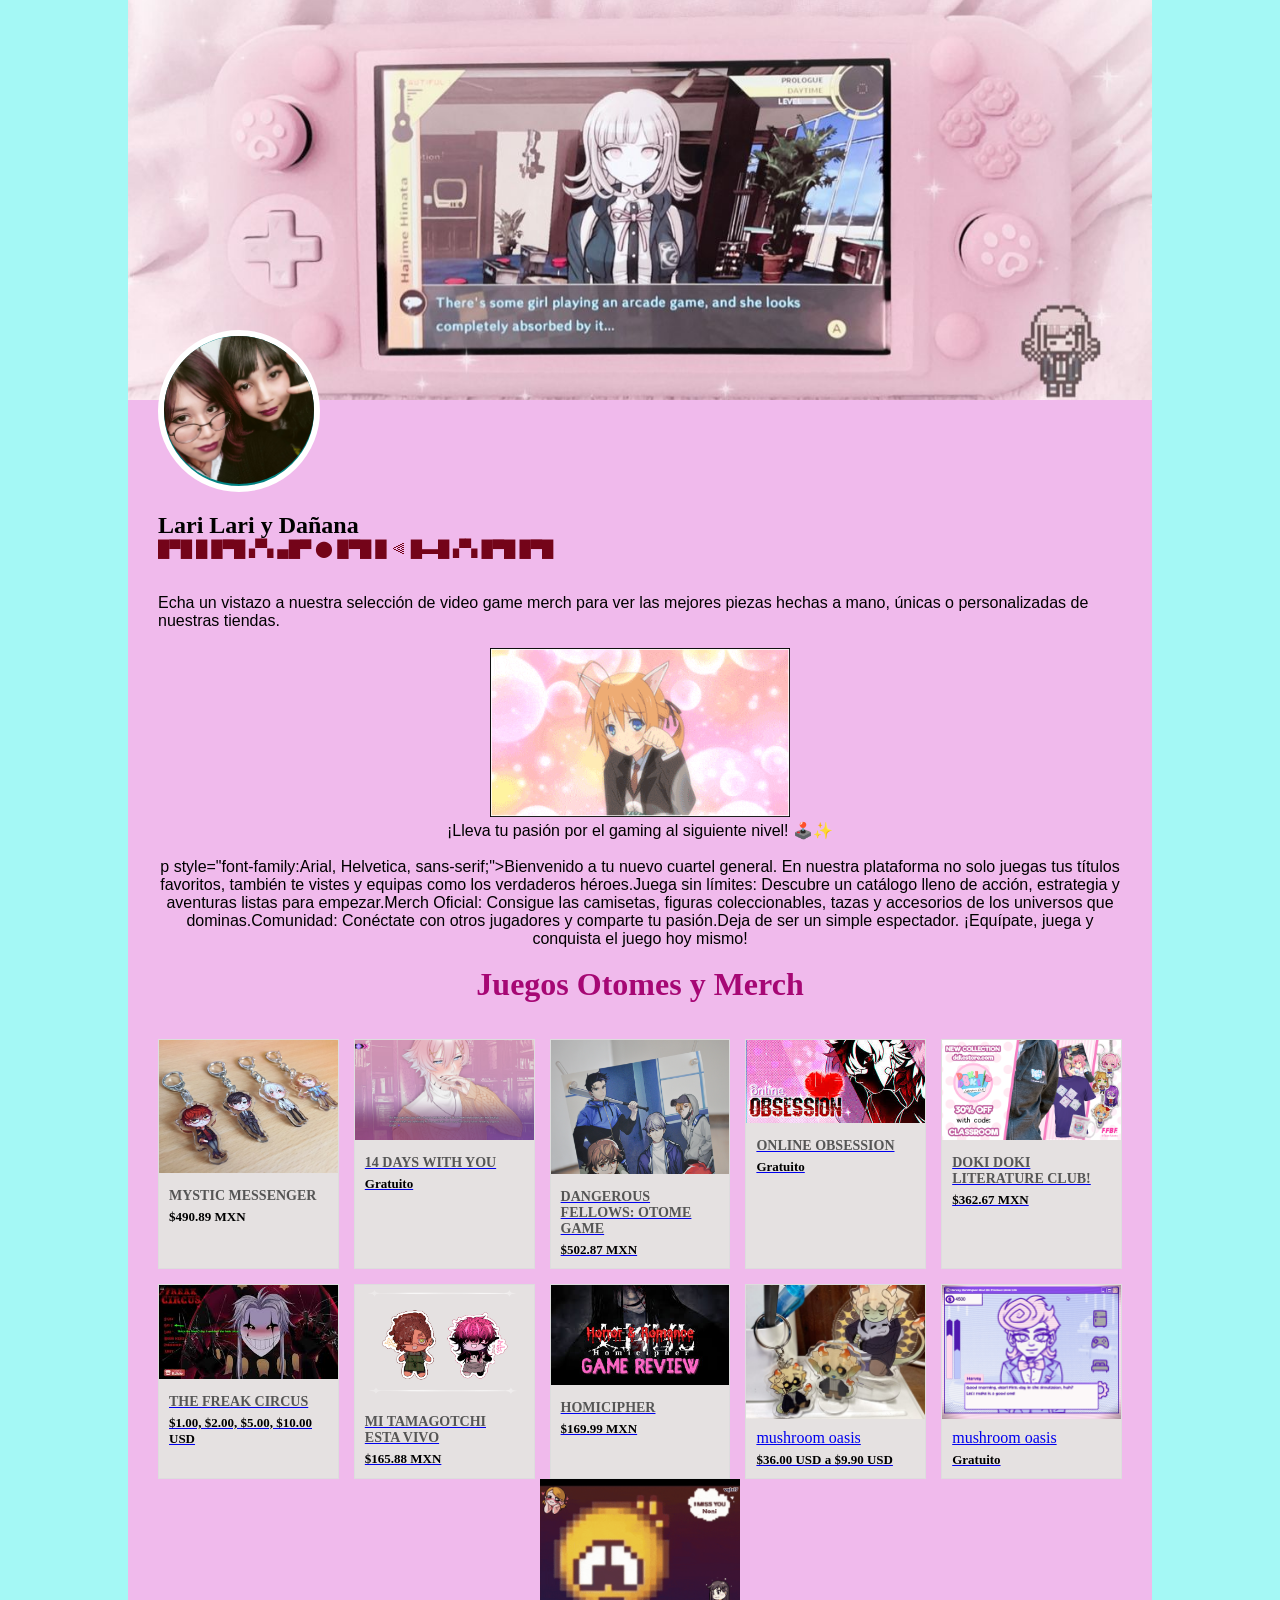
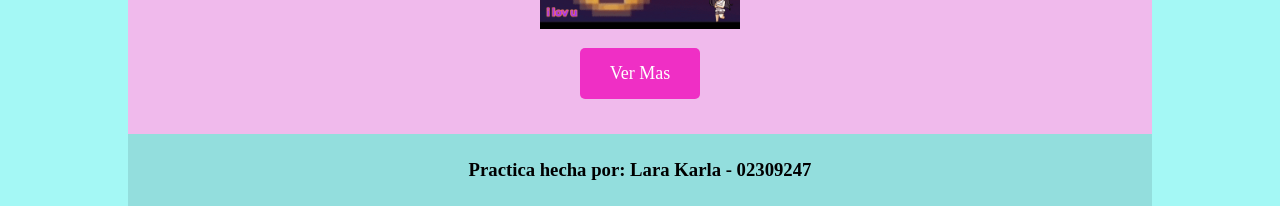
<file: BIOGRAFIA-1.2.html>
<!DOCTYPE html>
<html lang="en">
        <body style="background-color:rgb(164, 248, 245)"></body>
    <head>
        <meta charset="UTF-8">
        <meta name="viewport" content="width=device-width, initial-scale=1.0">
        <title>Práctica 4 - biografia</title>
        <link rel="stylesheet" href="css/estilos-1.2.css">
    </head>    
    <body>
        <div class="contenedor">
            <header>

            </header>

            <main>
                <div class="foto">
                    <img src="img/lai.jpg" alt="">
                </div>
                <div class="texto">
                    <h2 style="font-family: Georgia, 'Times New Roman', Times, serif;">Lari Lari y Dañana</h2>
                    <p style="color:rgb(116, 4, 25)" style="font-family:fantasy;"> █▀█ █ █▀█ ▞▚ ▄█▀  ⬤ █▀█ █ ⫷ █▬█ ▞▚ █▀█ █▀█</p><br></br>

                    <p style="font-family:Arial, Helvetica, sans-serif;">Echa un vistazo a nuestra selección de video game merch para ver las mejores piezas hechas a mano, únicas o personalizadas de nuestras tiendas.<br></br>
                        <div align="center"><img src="img/kawai.gif" width="300px">
                            <p style="font-family:Arial, Helvetica, sans-serif;">¡Lleva tu pasión por el gaming al siguiente nivel! 🕹️✨<br></br>
                              p style="font-family:Arial, Helvetica, sans-serif;">Bienvenido a tu nuevo cuartel general. En nuestra plataforma no solo juegas tus títulos favoritos, también te vistes y equipas como los verdaderos héroes.Juega sin límites: Descubre un catálogo lleno de acción, estrategia y aventuras listas para empezar.Merch Oficial: Consigue las camisetas, figuras coleccionables, tazas y accesorios de los universos que dominas.Comunidad: Conéctate con otros jugadores y comparte tu pasión.Deja de ser un simple espectador. ¡Equípate, juega y conquista el juego hoy mismo!<br></br>

                    <p style="font-family: Arial, Helvetica, sans-serif;"></p>
                    
                </div>
                    <p></p>
                    <h1 style="font-family: Georgia, 'Times New Roman', Times, serif;">Juegos Otomes y Merch</h1><br></br>

    <div class="contenedor-grid">
        <div class="producto">
            <a href="https://es-shop.cheritz.com/" class="enlace-invisible">
            <img src="img/llaveros.jpg" alt="Chamarra">
            <div class="info">
                <h3>Mystic Messenger</h3>
                <p>$490.89 MXN</p>
             </div>
            </a>
    </div>
        <div class="producto"><a href="hhttps://store.steampowered.com/app/4375480/14_Days_With_You/"><img src="img/14days.jpg" alt=""><div class="info"><h3>14 Days With You</h3><p>Gratuito</p></a></div></div>
        <div class="producto"><a href="https://anime.circlly.com/auctions/dangerous-fellows-mini-banner"><img src="img/cartis.png" alt=""><div class="info"><h3>Dangerous Fellows: Otome Game</h3><p>$502.87 MXN</p></a></div></div>
        <div class="producto"><a href="https://store.steampowered.com/app/2614590/Online_Obsession/"><img src="img/online.jpg" alt=""><div class="info"><h3>Online Obsession</h3><p>Gratuito</p></a></div></div>
        <div class="producto"><a href="https://steamcommunity.com/games/698780/announcements/detail/2953762787223260693"><img src="img/merch.png" alt=""><div class="info"><h3>Doki Doki Literature Club!</h3><p>$362.67 MXN</p></a></div></div>
        <div class="producto"><a href="https://garula.itch.io/the-freak-circus"><img src="img/thefreak.jpg"><div class="info"><h3>The Freak Circus</h3><p>$1.00, $2.00, $5.00, $10.00 USD</p></a></div></div>
            <div class="producto"><a href="https://artmisaa.itch.io/mi-tamagotchi-esta-vivo"><img src="img/llav.png" alt=""><div class="info"><h3>mi tamagotchi esta vivo</h3><p>$165.88 MXN</p></a></div></div>
        <div class="producto"><a href="https://store.steampowered.com/app/2302660/Homicipher/?l=spanish"><img src="img/homici.jpg" alt=""><div class="info"><h3>Homicipher</h3><p>$169.99 MXN</p></a></div></div>
        <div class="producto"><a href="https://plushwonderland.com/collections/mushroom-oasis?srsltid=AfmBOopQ5JKtqbvl7JabFL-3QdZC9RsyGoqDhJMNi92LtX7AB9SCNfo2"><img src="img/mychael.jpg" alt=""><div class="info">mushroom oasis<h3></h3><p>$36.00 USD a $9.90 USD</p></a></div></div>
        <div class="producto"><a href="https://deerspherestudios.itch.io/mushroom-oasis"><img src="img/harvey.png" alt=""><div class="info">mushroom oasis<h3></h3><p>Gratuito</p></a></div></div>
    </div>

    </body>
                    
                    <div class="boton">

                        <div align="center"><img src="img/tite.gif" width="200px">
                        <a href="https://karlaa67.github.io/game/index.html">Ver Mas</a>
                   </div>
               </div>

            </main>

            <footer>
                <h3>Practica hecha por: Lara Karla - 02309247</h3>
            </footer>
        </div>
</body>
</html>
</file>
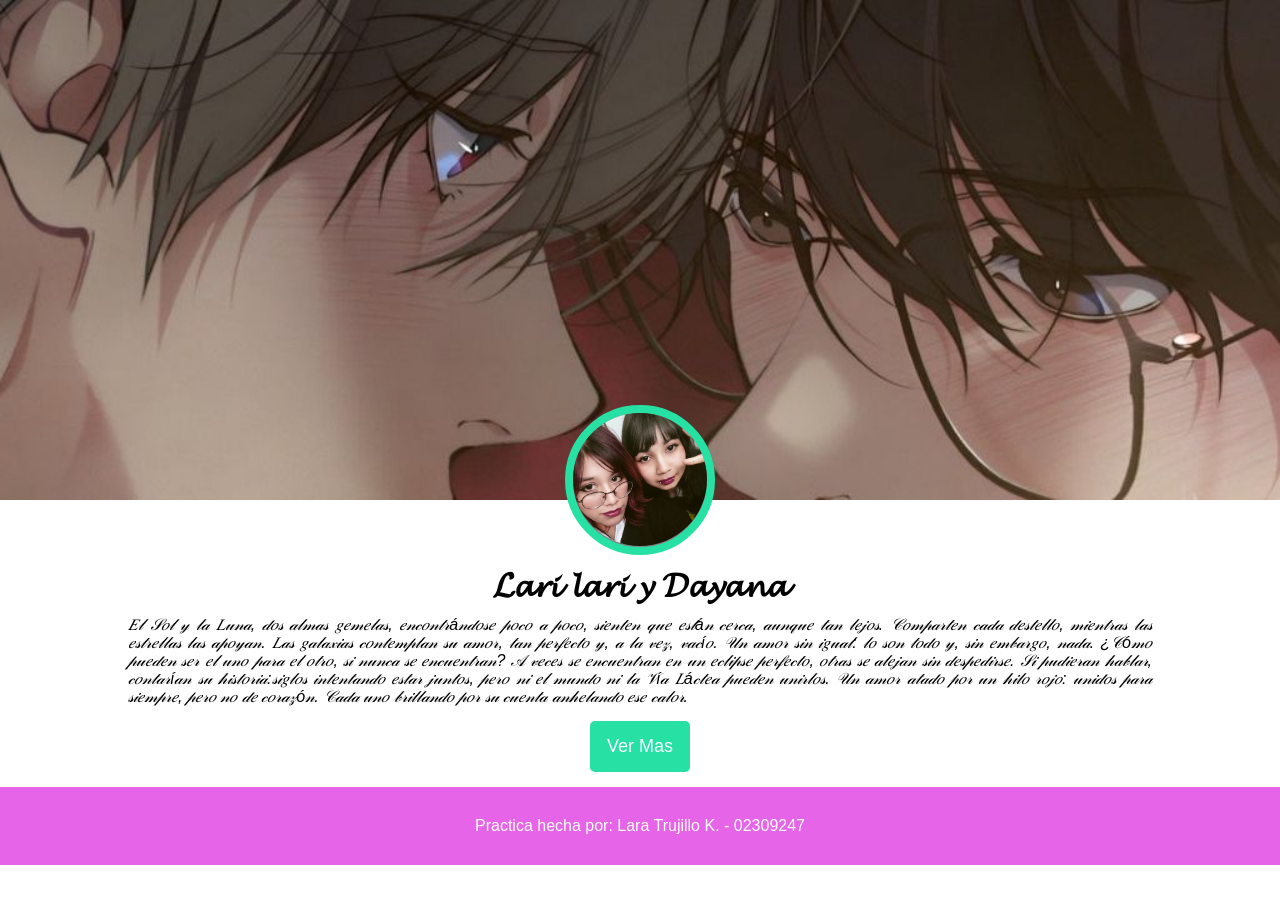
<file: BIOGRAFIAKL.html>
<!DOCTYPE html>
<html lang="en">
<head>
    <meta charset="UTF-8">
    <title>Botones</title>
    <link rel="stylesheet" href="css/estilolara.css">
    <link href="">
</head>
    <body>

    <header>

    </header>
    
        <main>
            <div class="perfil">
                <img src="img/perfil.jpg" alt="">
            </div>


            <div class="texto contenedor">
                <h2>𝓛𝓪𝓻𝓲 𝓵𝓪𝓻𝓲 𝔂 𝓓𝓪𝔂𝓪𝓷𝓪</h2>
                <p>𝐸𝓁 𝒮𝑜𝓁 𝓎 𝓁𝒶 𝐿𝓊𝓃𝒶, 𝒹𝑜𝓈 𝒶𝓁𝓂𝒶𝓈 𝑔𝑒𝓂𝑒𝓁𝒶𝓈,
                   𝑒𝓃𝒸𝑜𝓃𝓉𝓇á𝓃𝒹𝑜𝓈𝑒 𝓅𝑜𝒸𝑜 𝒶 𝓅𝑜𝒸𝑜,                   
                   𝓈𝒾𝑒𝓃𝓉𝑒𝓃 𝓆𝓊𝑒 𝑒𝓈𝓉á𝓃 𝒸𝑒𝓇𝒸𝒶, 𝒶𝓊𝓃𝓆𝓊𝑒 𝓉𝒶𝓃 𝓁𝑒𝒿𝑜𝓈.                     
                   𝒞𝑜𝓂𝓅𝒶𝓇𝓉𝑒𝓃 𝒸𝒶𝒹𝒶 𝒹𝑒𝓈𝓉𝑒𝓁𝓁𝑜, 
                   𝓂𝒾𝑒𝓃𝓉𝓇𝒶𝓈 𝓁𝒶𝓈 𝑒𝓈𝓉𝓇𝑒𝓁𝓁𝒶𝓈 𝓁𝒶𝓈 𝒶𝓅𝑜𝓎𝒶𝓃.                     
                   𝐿𝒶𝓈 𝑔𝒶𝓁𝒶𝓍𝒾𝒶𝓈 𝒸𝑜𝓃𝓉𝑒𝓂𝓅𝓁𝒶𝓃 𝓈𝓊 𝒶𝓂𝑜𝓇,                     
                   𝓉𝒶𝓃 𝓅𝑒𝓇𝒻𝑒𝒸𝓉𝑜 𝓎, 𝒶 𝓁𝒶 𝓋𝑒𝓏, 
                   𝓋𝒶𝒸í𝑜.                     
                   𝒰𝓃 𝒶𝓂𝑜𝓇 𝓈𝒾𝓃 𝒾𝑔𝓊𝒶𝓁: 𝓁𝑜 𝓈𝑜𝓃 𝓉𝑜𝒹𝑜 𝓎, 𝓈𝒾𝓃 𝑒𝓂𝒷𝒶𝓇𝑔𝑜, 𝓃𝒶𝒹𝒶.                     
                   ¿𝒞ó𝓂𝑜 𝓅𝓊𝑒𝒹𝑒𝓃 𝓈𝑒𝓇 𝑒𝓁 𝓊𝓃𝑜 𝓅𝒶𝓇𝒶 𝑒𝓁 𝑜𝓉𝓇𝑜,                     
                   𝓈𝒾 𝓃𝓊𝓃𝒸𝒶 𝓈𝑒 𝑒𝓃𝒸𝓊𝑒𝓃𝓉𝓇𝒶𝓃? 𝒜 𝓋𝑒𝒸𝑒𝓈 𝓈𝑒 𝑒𝓃𝒸𝓊𝑒𝓃𝓉𝓇𝒶𝓃 𝑒𝓃 𝓊𝓃 𝑒𝒸𝓁𝒾𝓅𝓈𝑒 𝓅𝑒𝓇𝒻𝑒𝒸𝓉𝑜,                    
                   𝑜𝓉𝓇𝒶𝓈 𝓈𝑒 𝒶𝓁𝑒𝒿𝒶𝓃 𝓈𝒾𝓃 𝒹𝑒𝓈𝓅𝑒𝒹𝒾𝓇𝓈𝑒.             
                   𝒮𝒾 𝓅𝓊𝒹𝒾𝑒𝓇𝒶𝓃 𝒽𝒶𝒷𝓁𝒶𝓇, 𝒸𝑜𝓃𝓉𝒶𝓇í𝒶𝓃 𝓈𝓊 𝒽𝒾𝓈𝓉𝑜𝓇𝒾𝒶:𝓈𝒾𝑔𝓁𝑜𝓈 𝒾𝓃𝓉𝑒𝓃𝓉𝒶𝓃𝒹𝑜 𝑒𝓈𝓉𝒶𝓇 𝒿𝓊𝓃𝓉𝑜𝓈,                     
                  𝓅𝑒𝓇𝑜 𝓃𝒾 𝑒𝓁 𝓂𝓊𝓃𝒹𝑜 𝓃𝒾 𝓁𝒶 𝒱í𝒶 𝐿á𝒸𝓉𝑒𝒶 𝓅𝓊𝑒𝒹𝑒𝓃 𝓊𝓃𝒾𝓇𝓁𝑜𝓈. 𝒰𝓃 𝒶𝓂𝑜𝓇 𝒶𝓉𝒶𝒹𝑜 𝓅𝑜𝓇 𝓊𝓃 𝒽𝒾𝓁𝑜 𝓇𝑜𝒿𝑜:                     
                  𝓊𝓃𝒾𝒹𝑜𝓈 𝓅𝒶𝓇𝒶 𝓈𝒾𝑒𝓂𝓅𝓇𝑒, 𝓅𝑒𝓇𝑜 𝓃𝑜 𝒹𝑒 𝒸𝑜𝓇𝒶𝓏ó𝓃.                     
                  𝒞𝒶𝒹𝒶 𝓊𝓃𝑜 𝒷𝓇𝒾𝓁𝓁𝒶𝓃𝒹𝑜 𝓅𝑜𝓇 𝓈𝓊 𝒸𝓊𝑒𝓃𝓉𝒶      
                  𝒶𝓃𝒽𝑒𝓁𝒶𝓃𝒹𝑜 𝑒𝓈𝑒 𝒸𝒶𝓁𝑜𝓇.</p>


            <div class="boton">
                 <a href="https://karlaa67.github.io/game/index.html">Ver Mas</a>
            </div>
            </div>
                    </main>

        <footer>
            
            <div class="contenedor">
                <p>Practica hecha por: Lara Trujillo K. - 02309247</p>
            </div>
        </footer>    
</head>
</html>
</file>
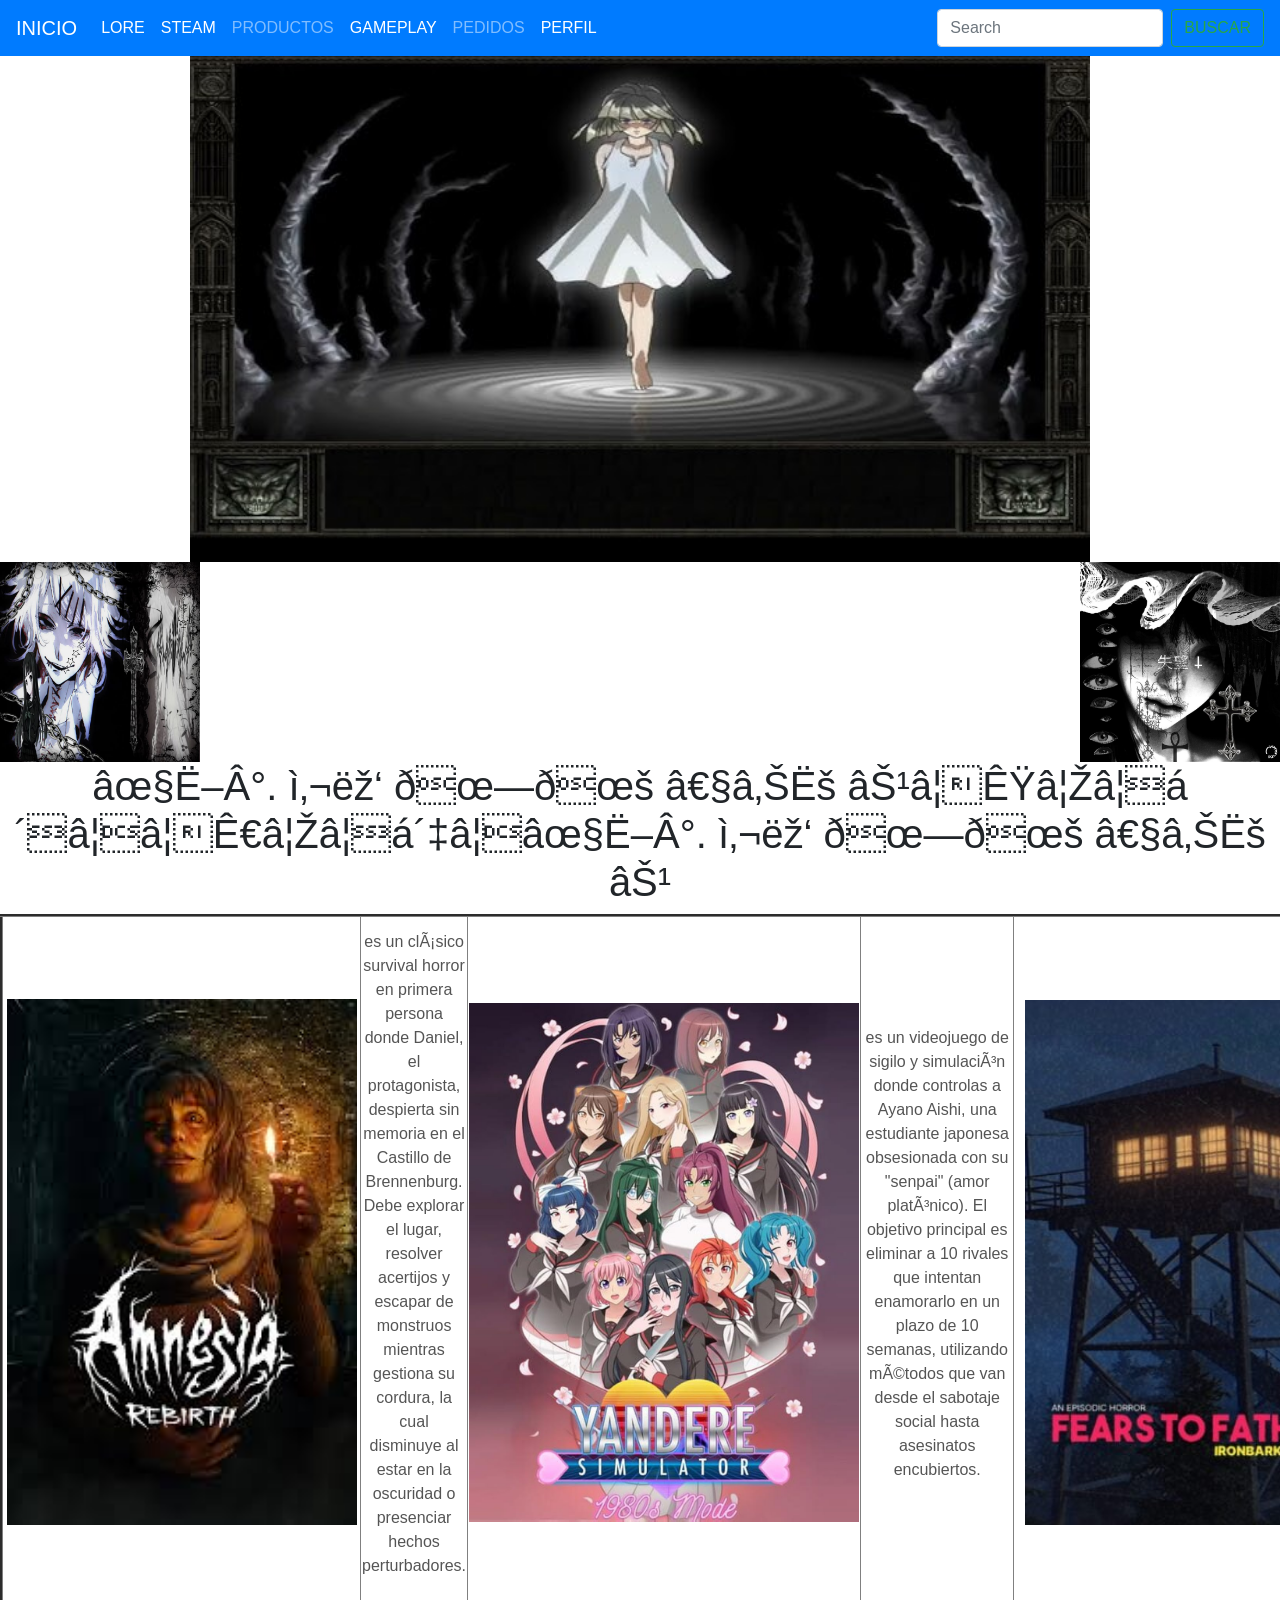
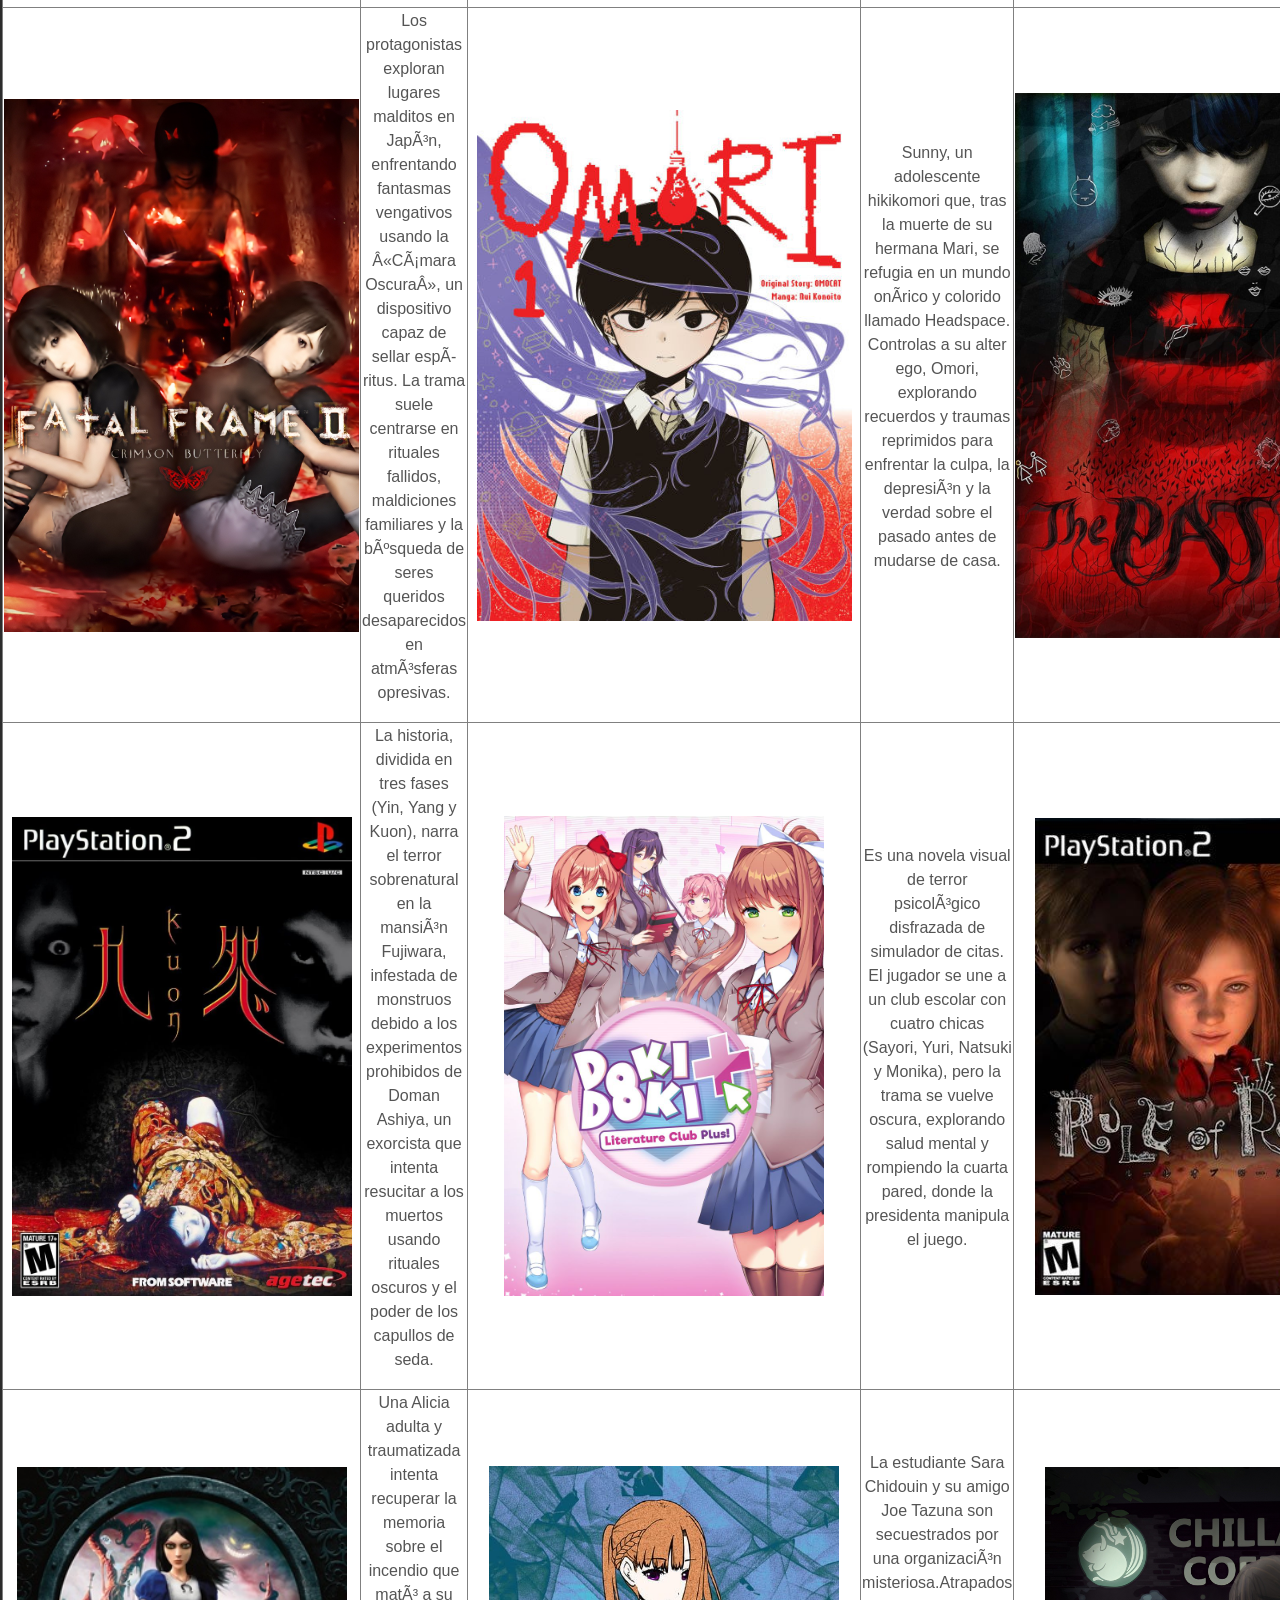
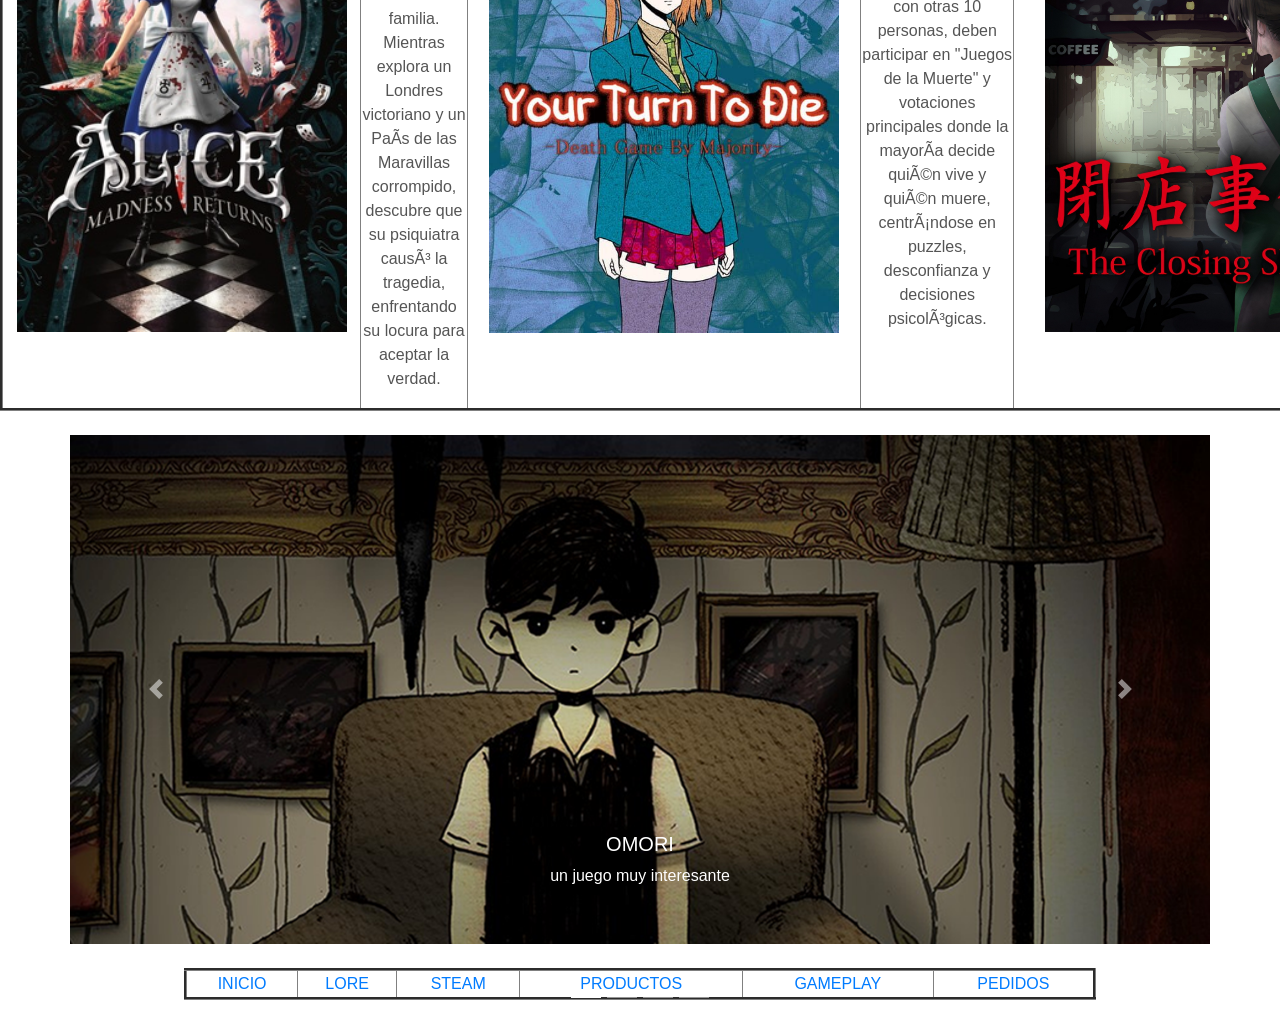
<file: larapag1.html>
<!DOCTYPE html>
<html>
   <head>
       <title>Larapag1</title>
       <link rel="stylesheet" href="https://stackpath.bootstrapcdn.com/bootstrap/4.4.1/css/bootstrap.min.css" integrity="sha384-Vkoo8x4CGsO3+Hhxv8T/Q5PaXtkKtu6ug5TOeNV6gBiFeWPGFN9MuhOf23Q9Ifjh" crossorigin="anonymous">
   </head>
   <Body>
    <nav class="navbar navbar-expand-lg navbar-dark bg-primary">
      <a class="navbar-brand" href="index.html">INICIO</a>
      <button class="navbar-toggler" type="button" data-toggle="collapse" data-target="#navbarTogglerDemo02" aria-controls="navbarTogglerDemo02" aria-expanded="false" aria-label="Toggle navigation">
        <span class="navbar-toggler-icon"></span>
      </button>
      <div class="collapse navbar-collapse" id="navbarTogglerDemo02">
        <ul class="navbar-nav mr-auto mt-2 mt-lg-0">
          <li class="nav-item active">
            <a class="nav-link" href="larapag1.html">LORE<span class="sr-only">(current)</span></a>
          </li>
          <li class="nav-item active">
            <a class="nav-link" href="larapag2.html">STEAM<span class="sr-only">(current)</span></a>
          </li>
          <li class="nav-item">
            <a class="nav-link" href="larapag3.html">PRODUCTOS</a>
          </li>
          <li class="nav-item active">
            <a class="nav-link" href="larapag4.html">GAMEPLAY<span class="sr-only">(current)</span></a>
          </li>
          <li class="nav-item">
            <a class="nav-link" href="pedidos.html">PEDIDOS</a>
          </li>
          <li class="nav-item active">
            <a class="nav-link" href="BIOGRAFIA-1.2.html">PERFIL<span class="sr-only">(current)</span></a>
          </li>
        </ul>
        <form class="form-inline my-2 my-lg-0">
          <input class="form-control mr-sm-2" type="search" placeholder="Search">
          <button class="btn btn-outline-success my-2 my-sm-0" type="submit">BUSCAR</button>
        </form>
      </div>
    </nav>      
       <div align="center"><img src="imagenes/l.jpg" width="900px"></div><img src="imagenes/t.jpg" width="200px"></div>     
    <tr> 
<img style="float: right;" alt="" src="imagenes/d.jpg"width="200px"/>
<div style="clear: right">
</div>       
<h1 align="center">✧˖°. 사랑 𝜗𝜚 ‧₊˚ ⊹⦍ʟ⦎⦏ᴏ⦐⦍ʀ⦎⦏ᴇ⦐✧˖°. 사랑 𝜗𝜚 ‧₊˚ ⊹</h1>
<table width=50% align=center border=3>
    <tr align=center>
               <td align="center"><img src="imagenes/amnesia.jpg" width="350px"></td>
<td align="center"><p style="color: rgba(0, 0, 0, 0.671);">es un clásico survival horror en primera persona donde Daniel, el protagonista, despierta sin memoria en el Castillo de Brennenburg. Debe explorar el lugar, resolver acertijos y escapar de monstruos mientras gestiona su cordura, la cual disminuye al estar en la oscuridad o presenciar hechos perturbadores. 
                <ul> 
              </ul>
                </td>
<td align="center"><img src="imagenes/yandere.jpg" width="390px"></td>
<td align="center"><p style="color: rgba(0, 0, 0, 0.671);">es un videojuego de sigilo y simulación donde controlas a Ayano Aishi, una estudiante japonesa obsesionada con su "senpai" (amor platónico). El objetivo principal es eliminar a 10 rivales que intentan enamorarlo en un plazo de 10 semanas, utilizando métodos que van desde el sabotaje social hasta asesinatos encubiertos. 
                    <ul>
                    </ul>
                </td>
<td align="center"><img src="imagenes/fears.jpg" width="350px"></td>
<td align="center"><p style="color: rgba(0, 0, 0, 0.671);">Es una saga de terror psicológico episódico basada en "historias reales" enviadas por usuarios, caracterizada por su estética retro de los años 90 y atmósfera opresiva. Cada episodio sigue a un protagonista diferente enfrentando situaciones cotidianas que escalan a pesadillas de acoso, intrusión y supervivencia. 
                    <ul>
                        </ul>
                    </td>
                </tr>   
                <tr>
<td align="center"><img src="imagenes/fatal frame.jpg" width="355px"></td>
<td align="center"><p style="color: rgba(0, 0, 0, 0.671);">Los protagonistas exploran lugares malditos en Japón, enfrentando fantasmas vengativos usando la «Cámara Oscura», un dispositivo capaz de sellar espíritus. La trama suele centrarse en rituales fallidos, maldiciones familiares y la búsqueda de seres queridos desaparecidos en atmósferas opresivas. 
                        <ul>
                        </ul>
                    </td>
<td align="center"><img src="imagenes/omori.jpg" width="375px"></td>
<td align="center"><p style="color: rgba(0, 0, 0, 0.671);">Sunny, un adolescente hikikomori que, tras la muerte de su hermana Mari, se refugia en un mundo onírico y colorido llamado Headspace. Controlas a su alter ego, Omori, explorando recuerdos y traumas reprimidos para enfrentar la culpa, la depresión y la verdad sobre el pasado antes de mudarse de casa. 
                        <ul>
                        </ul>
                    </td> 
<td align="center"><img src="imagenes/thepath.jpg" width="370px"></td>
<td align="center"><p style="color: rgba(0, 0, 0, 0.671);">Es un juego de terror psicológico y exploración independiente basado en el cuento de Caperucita Roja. El jugador guía a seis hermanas a través de un bosque hacia la casa de la abuela, con la única regla de permanecer en el camino.
                        <ul>
                        </ul>
                    </td>
                </tr>   
                <tr>
<td align="center"><img src="imagenes/kuon.jpg" width="340px"></td>
<td align="center"><p style="color: rgba(0, 0, 0, 0.671);">La historia, dividida en tres fases (Yin, Yang y Kuon), narra el terror sobrenatural en la mansión Fujiwara, infestada de monstruos debido a los experimentos prohibidos de Doman Ashiya, un exorcista que intenta resucitar a los muertos usando rituales oscuros y el poder de los capullos de seda. 
                        <ul>
                        </ul>
                    </td>
<td align="center"><img src="imagenes/doki doki.jpg" width="320px"></td>
<td align="center"><p style="color: rgba(0, 0, 0, 0.671);">Es una novela visual de terror psicológico disfrazada de simulador de citas. El jugador se une a un club escolar con cuatro chicas (Sayori, Yuri, Natsuki y Monika), pero la trama se vuelve oscura, explorando salud mental y rompiendo la cuarta pared, donde la presidenta manipula el juego. 
                        <ul>
                        </ul>
                    </td>
<td align="center"><img src="imagenes/rule.jpg" width="330px"></td>
<td align="center"><p style="color: rgba(0, 0, 0, 0.671);">Narra la pesadilla psicológica de Jennifer, una joven de 19 años atrapada en un orfanato de los años 30 dirigido por niños crueles. A través de una narrativa alegórica sobre el trauma infantil y el acoso, Jennifer debe cumplir misiones macabras para el "Club de la Rosa Roja" para sobrevivir. 
                        <ul>
                        </ul>
                    </td>
                </tr>   
                <tr>
<td align="center"><img src="imagenes/alice.jpg" width="330px"></td>
<td align="center"><p style="color: rgba(0, 0, 0, 0.671);">Una Alicia adulta y traumatizada intenta recuperar la memoria sobre el incendio que mató a su familia. Mientras explora un Londres victoriano y un País de las Maravillas corrompido, descubre que su psiquiatra causó la tragedia, enfrentando su locura para aceptar la verdad. 
                    </ul>
                    <ul>
                    </td>
<td align="center"><img src="imagenes/your turn.jpg" width="350px"></td>
<td align="center"><p style="color: rgba(0, 0, 0, 0.671);">La estudiante Sara Chidouin y su amigo Joe Tazuna son secuestrados por una organización misteriosa.Atrapados con otras 10 personas, deben participar en "Juegos de la Muerte" y votaciones principales donde la mayoría decide quién vive y quién muere, centrándose en puzzles, desconfianza y decisiones psicológicas.
                        <ul>
                        </ul>
                    </td>
<td align="center"><img src="imagenes/chilla.0.jpg" width="310px"></td>
<td align="center"><p style="color: rgba(0, 0, 0, 0.874);">Es un videojuego de terror psicológico independiente desarrollado por Chilla's Art. Chilla's Coffee se enfoca en el horror cotidiano con la estética retro característica del desarrollador. 
<body bgcolor=#4D4D4D>
</tr>
</table><br>


<div class="container">
    <div class="row">
    <div id="carouselExampleCaptions" class="carousel slide" data-ride="carousel">
    <ol class="carousel-indicators">
      <li data-target="#carouselExampleCaptions" data-slide-to="0" class="active"></li>
      <li data-target="#carouselExampleCaptions" data-slide-to="1"></li>
      <li data-target="#carouselExampleCaptions" data-slide-to="2"></li>
      <li data-target="#carouselExampleCaptions" data-slide-to="3"></li>



    </ol>
    <div class="carousel-inner">
      <div class="carousel-item active">
        <img src="imagenes/omori.png" class="d-block w-100" alt="...">
        <div class="carousel-caption d-none d-md-block">
          <h5>OMORI</h5>
          <p>un juego muy interesante</p>
        </div>
      </div>
      <div class="carousel-item">
        <img src="imagenes/robloxx.jpg" class="d-block w-100" alt="...">
        <div class="carousel-caption d-none d-md-block">
          <h5>ROBLOX</h5>
          <p>juego divertido en linea</p>
        </div>
      </div>
      <div class="carousel-item">
        <img src="imagenes/sally.png" class="d-block w-100" alt="...">
        <div class="carousel-caption d-none d-md-block">
          <h5>SALLY FACE</h5>
          <p>muy entretenido</p>
        </div>
      </div>
     

    <a class="carousel-control-prev" href="#carouselExampleCaptions" role="button" data-slide="prev">
      <span class="carousel-control-prev-icon" aria-hidden="true"></span>
      <span class="sr-only">Previous</span>
    </a>
    <a class="carousel-control-next" href="#carouselExampleCaptions" role="button" data-slide="next">
      <span class="carousel-control-next-icon" aria-hidden="true"></span>
      <span class="sr-only">Next</span>
    </a>
  </div>
  <table width=80% align=center border=3>
  
    <br>
    <tr>
  <td align="center"><a href="index.html">INICIO</a></td>
  <td align="center"><a href="larapag1.html">LORE</a></td>
  <td align="center"><a href="larapag2.html">STEAM</a></td>
  <td align="center"><a href="larapag3.html">PRODUCTOS</a></td>
  <td align="center"><a href="larapag4.html">GAMEPLAY</a></td>
  <td align="center"><a href="pedidos.html">PEDIDOS</a></td>
</tr>
</table><br>
<script src="https://code.jquery.com/jquery-3.4.1.slim.min.js" integrity="sha384-J6qa4849blE2+poT4WnyKhv5vZF5SrPo0iEjwBvKU7imGFAV0wwj1yYfoRSJoZ+n" crossorigin="anonymous"></script>
<script src="https://cdn.jsdelivr.net/npm/popper.js@1.16.0/dist/umd/popper.min.js" integrity="sha384-Q6E9RHvbIyZFJoft+2mJbHaEWldlvI9IOYy5n3zV9zzTtmI3UksdQRVvoxMfooAo" crossorigin="anonymous"></script>
<script src="https://stackpath.bootstrapcdn.com/bootstrap/4.4.1/js/bootstrap.min.js" integrity="sha384-wfSDF2E50Y2D1uUdj0O3uMBJnjuUD4Ih7YwaYd1iqfktj0Uod8GCExl3Og8ifwB6" crossorigin="anonymous"></script>
</body>
</html>
</file>
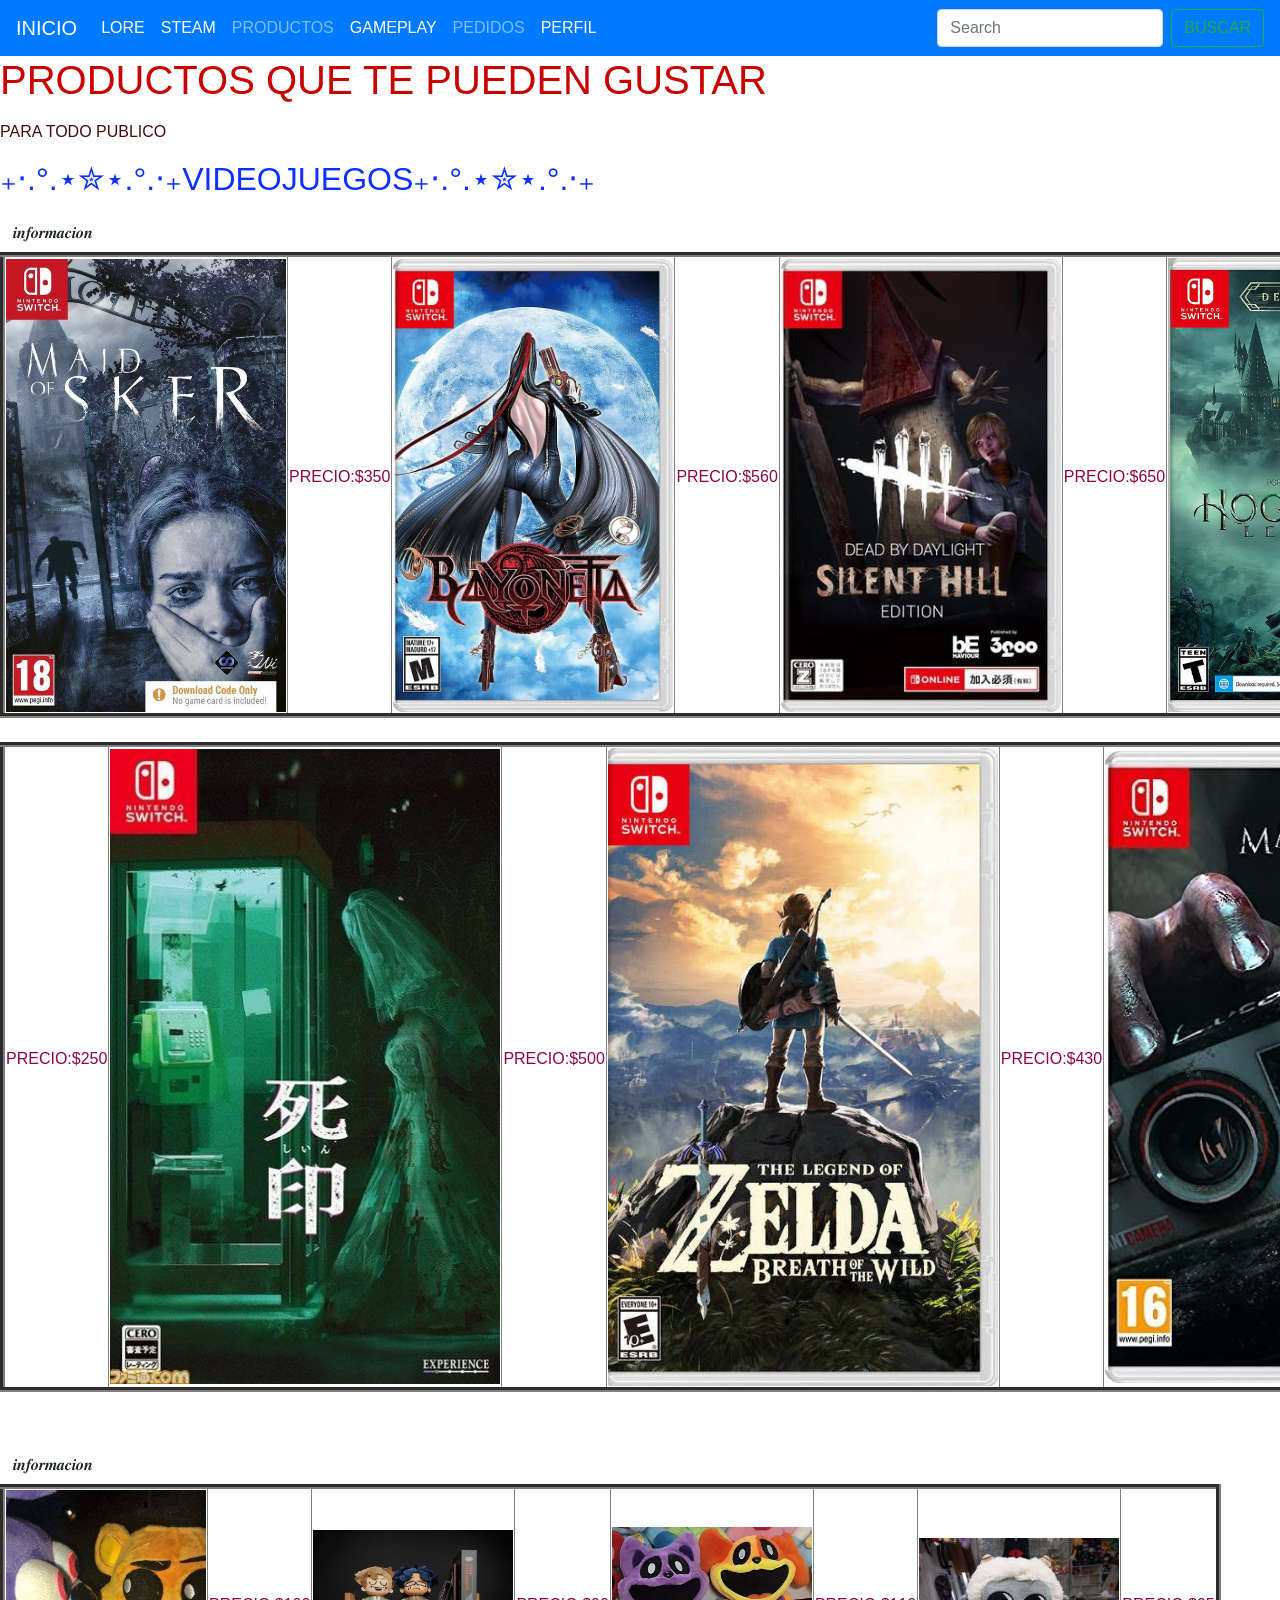
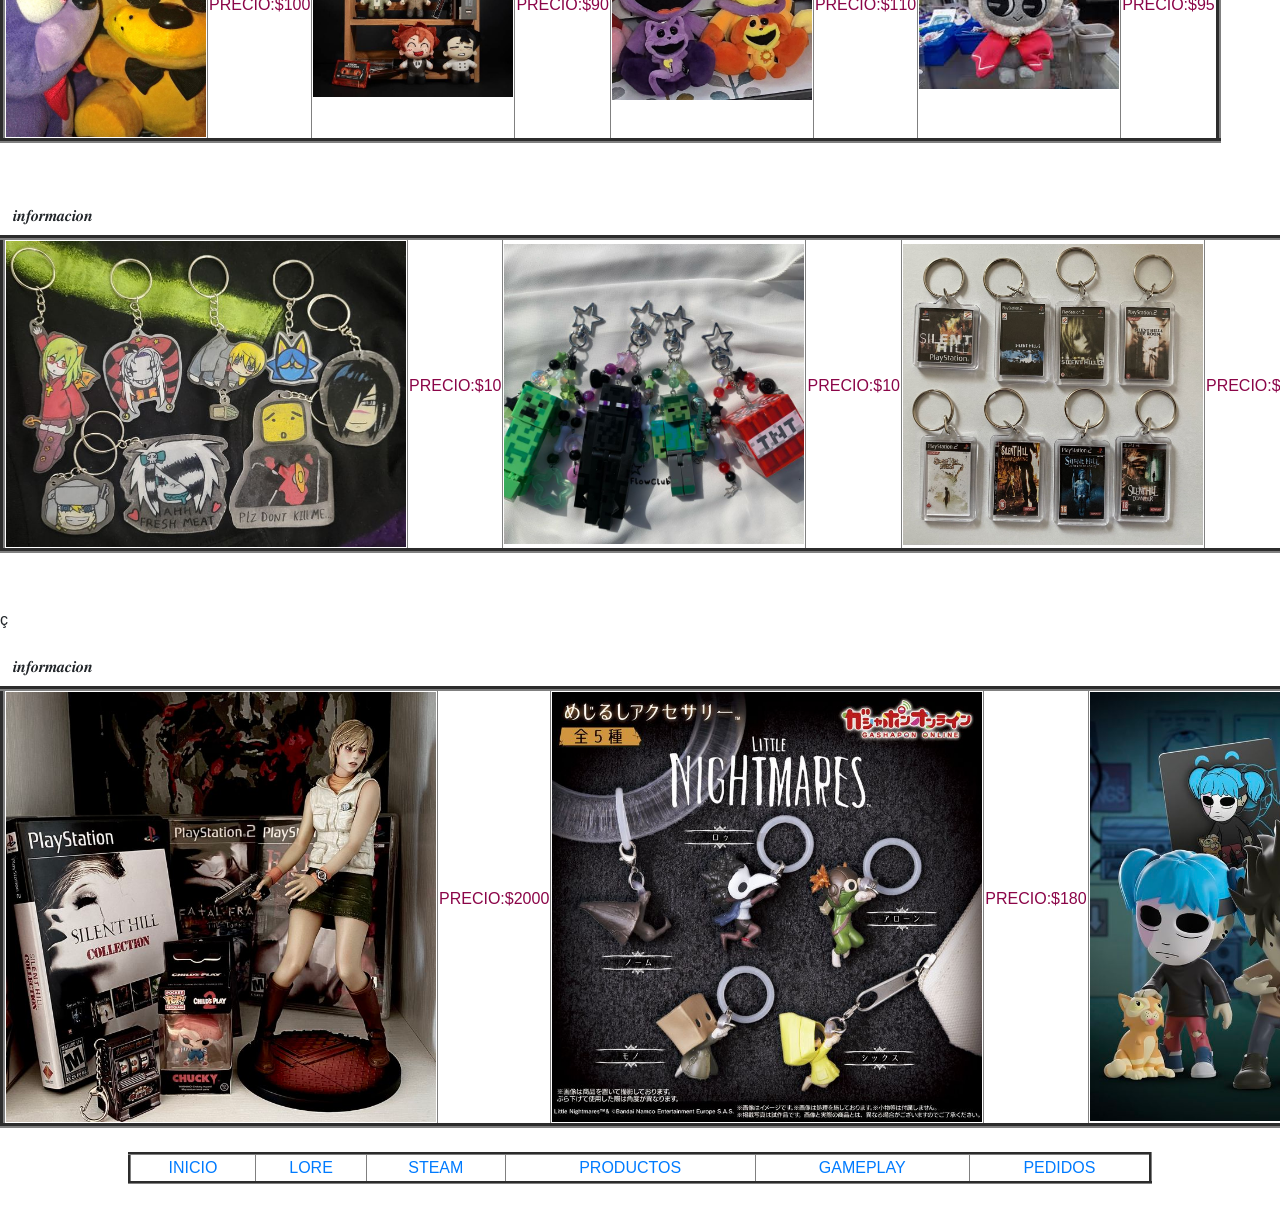
<file: larapag3.html>
<!DOCTYPE html>
<html lang="es">
    <head>
        <meta charset="UTF-8">
        <title>₊‧.°.⋆✮⋆.°.PRODUCTOS.°.⋆✮⋆.°.‧₊</title>
        <link rel="stylesheet" href="https://stackpath.bootstrapcdn.com/bootstrap/4.4.1/css/bootstrap.min.css" integrity="sha384-Vkoo8x4CGsO3+Hhxv8T/Q5PaXtkKtu6ug5TOeNV6gBiFeWPGFN9MuhOf23Q9Ifjh" crossorigin="anonymous">
</head>
<body>
  <nav class="navbar navbar-expand-lg navbar-dark bg-primary">
    <a class="navbar-brand" href="index.html">INICIO</a>
    <button class="navbar-toggler" type="button" data-toggle="collapse" data-target="#navbarTogglerDemo02" aria-controls="navbarTogglerDemo02" aria-expanded="false" aria-label="Toggle navigation">
      <span class="navbar-toggler-icon"></span>
    </button>
    <div class="collapse navbar-collapse" id="navbarTogglerDemo02">
      <ul class="navbar-nav mr-auto mt-2 mt-lg-0">
        <li class="nav-item active">
          <a class="nav-link" href="larapag1.html">LORE<span class="sr-only">(current)</span></a>
        </li>
        <li class="nav-item active">
          <a class="nav-link" href="larapag2.html">STEAM<span class="sr-only">(current)</span></a>
        </li>
        <li class="nav-item">
          <a class="nav-link" href="larapag3.html">PRODUCTOS</a>
        </li>
        <li class="nav-item active">
          <a class="nav-link" href="larapag4.html">GAMEPLAY<span class="sr-only">(current)</span></a>
        </li>
        <li class="nav-item">
          <a class="nav-link" href="pedidos.html">PEDIDOS</a>
        </li>
        <li class="nav-item active">
          <a class="nav-link" href="BIOGRAFIA-1.2.html">PERFIL<span class="sr-only">(current)</span></a>
        </li>
      </ul>
      <form class="form-inline my-2 my-lg-0">
        <input class="form-control mr-sm-2" type="search" placeholder="Search">
        <button class="btn btn-outline-success my-2 my-sm-0" type="submit">BUSCAR</button>
      </form>
    </div>
  </nav>      
    <div class="hero">
    <div>
        <h1><p style="color: rgb(201, 2, 2);">PRODUCTOS QUE TE PUEDEN GUSTAR</h1>
        <p><p style="color: rgb(70, 11, 11);">PARA TODO PUBLICO</p>
      <table width=50% aling=center border=5>
    <tr align=center>
        <ul>
        </ul>
<ul>
        </ul>
</tr>
</table>
    </nav>
        <div class="text">
            <h2><p style="color: rgb(12, 48, 255);">₊‧.°.⋆✮⋆.°.‧₊VIDEOJUEGOS₊‧.°.⋆✮⋆.°.‧₊</h2>
            <p> </p>
       <a href="https://www.amazon.com.mx/s?k=videojuegos&i=videogames&crid=3N9VFABP5FR40&sprefix=vid%2Cvideogames%2C171&ref=nb_sb_ss_ts-doa-p_3_3"><button class="btn">𝒊𝒏𝒇𝒐𝒓𝒎𝒂𝒄𝒊𝒐𝒏</button></a>
                 <table width=50% aling=center border=5>
    <tr align=center>
<td align=><img src="imagenes/maid.jpg" width="280px"></td>
<td align="center"><p style="color: rgb(139, 5, 72);">PRECIO:$350</p>
<td align=><img src="imagenes/bayoneta.jpg" width="280px"></td>
<td align="center"><p style="color: rgb(139, 5, 72);">PRECIO:$560</p>
<td align=><img src="imagenes/triangulo.jpg" width="280px"></td>
<td align="center"><p style="color: rgb(139, 5, 72);">PRECIO:$650</p>
<td align=><img src="imagenes/hog.jpg" width="280px"></td>
</table>
<br>

<table width=50% aling=center border=5>
  <tr align=center>
<td align="center"><p style="color: rgb(139, 5, 72);">PRECIO:$250</p>
<td align=><img src="imagenes/boda.jpg" width="390px"></td>
<td align="center"><p style="color: rgb(139, 5, 72);">PRECIO:$500</p>
<td align=><img src="imagenes/zelda.jpg" width="390px"></td>
<td align="center"><p style="color: rgb(139, 5, 72);">PRECIO:$430</p>
<td align=><img src="imagenes/madison.jpg" width="390px"></td>
<td align="center"><p style="color: rgb(139, 5, 72);">PRECIO:$750</p>
  </table>
     <table width=50% aling=center border=5>
          <tr align=center>
    <div class="section dark">
        </div>
    </div>

    <div class="section light">
        <div class="text">
            <h2><p style="color: rgb(255, 255, 255);">₊‧.°.⋆✮⋆.°.‧₊PELUCHES₊‧.°.⋆✮⋆.°.‧₊</h2>
            <p></p>
     <a href="https://www.amazon.com.mx/s?k=peluches+de+videojuegos&crid=223YG7M2PRUFC&sprefix=peluches+de+vide%2Caps%2C163&ref=nb_sb_ss_fb_1_16_ts-doa-p"><button class="btn">𝒊𝒏𝒇𝒐𝒓𝒎𝒂𝒄𝒊𝒐𝒏</button></a>
        </div>
<td align=><img src="imagenes/bonifacio.jpg" width="200px"></td>
<td align="center"><p style="color: rgb(139, 5, 72);">PRECIO:$100</p>
<td align=><img src="imagenes/vincel.jpg" width="200px"></td>
<td align="center"><p style="color: rgb(139, 5, 72);">PRECIO:$90</p>
<td align=><img src="imagenes/catnap.jpg" width="200px"></td>
<td align="center"><p style="color: rgb(139, 5, 72);">PRECIO:$110</p>
<td align=><img src="imagenes/cabrita.jpg" width="200px"></td>
<td align="center"><p style="color: rgb(139, 5, 72);">PRECIO:$95</p>
  </table>

    </div>

    <div class="section dark">
        <div class="text">
            </tr>
</table>
            <h2><p style="color: rgb(255, 255, 255);">₊‧.°.⋆✮⋆.°.‧₊LLAVEROS₊‧.°.⋆✮⋆.°.‧₊</h2>
            <p></p>
             <p> </p>
              <p> </p>
      <a href="https://es.pinterest.com/search/pins/?q=llaveros%20de%20videojuegos&rs=ac&len=13&source_id=ac_AOap4fS1&eq=llaveros%20de%20v&etslf=10486"><button class="btn">𝒊𝒏𝒇𝒐𝒓𝒎𝒂𝒄𝒊𝒐𝒏</button></a>
        </div>
      <table width=50% aling=center border=5>
    <tr align=center>        
<td align=><img src="imagenes/llaveros.jpg" width="400px"></td>
<td align="center"><p style="color: rgb(139, 5, 72);">PRECIO:$10</p>
<td align=><img src="imagenes/mais.jpg" width="300px"></td>
<td align="center"><p style="color: rgb(139, 5, 72);">PRECIO:$10</p>
<td align=><img src="imagenes/jueguitos.jpg" width="300px"></td>
<td align="center"><p style="color: rgb(139, 5, 72);">PRECIO:$10</p>
<td align=><img src="imagenes/kirbi.jpg" width="300px"></td>
<td align="center"><p style="color: rgb(139, 5, 72);">PRECIO:$10</p>
            </tr>
</table>
    </div>

     <div class="section light">
        <div class="text">
            <h2><p style="color: rgb(255, 255, 255);">₊‧.°.⋆✮⋆.°.‧₊FIGURAS₊‧.°.⋆✮⋆.°.‧₊</h2>ç
            <p></p>
       <a href="https://www.amazon.com.mx/s?k=figuras+de+videojuegos&crid=3REE9BWZAI3S1&sprefix=figuras+de+vide%2Caps%2C177&ref=nb_sb_ss_ts-doa-p_1_15"><button class="btn">𝒊𝒏𝒇𝒐𝒓𝒎𝒂𝒄𝒊𝒐𝒏</button></a>
        </div>
              <table width=50% aling=center border=5>
    <tr align=center>
<td align=><img src="imagenes/silen.jpg" width="430px">
  <td align="center"><p style="color: rgb(139, 5, 72);">PRECIO:$2000</p>
<td align=><img src="imagenes/little.jpg" width="430px"></td>
<td align="center"><p style="color: rgb(139, 5, 72);">PRECIO:$180</p>
<td align=><img src="imagenes/sally.0.jpg" width="410px"></td>
<td align="center"><p style="color: rgb(139, 5, 72);">PRECIO:$600</p>
</table>
        
     </div>
<body bgcolor=#A6A29F>
<table width=80% align=center border=3>
   <br>
  <tr>
<td align="center"><a href="index.html">INICIO</a></td>
<td align="center"><a href="larapag1.html">LORE</a></td>
<td align="center"><a href="larapag2.html">STEAM</a></td>
<td align="center"><a href="larapag3.html">PRODUCTOS</a></td>
<td align="center"><a href="larapag4.html">GAMEPLAY</a></td>
<td align="center"><a href="pedidos.html">PEDIDOS</a></td>
</tr>
</table><br>
<script src="https://code.jquery.com/jquery-3.4.1.slim.min.js" integrity="sha384-J6qa4849blE2+poT4WnyKhv5vZF5SrPo0iEjwBvKU7imGFAV0wwj1yYfoRSJoZ+n" crossorigin="anonymous"></script>
<script src="https://cdn.jsdelivr.net/npm/popper.js@1.16.0/dist/umd/popper.min.js" integrity="sha384-Q6E9RHvbIyZFJoft+2mJbHaEWldlvI9IOYy5n3zV9zzTtmI3UksdQRVvoxMfooAo" crossorigin="anonymous"></script>
<script src="https://stackpath.bootstrapcdn.com/bootstrap/4.4.1/js/bootstrap.min.js" integrity="sha384-wfSDF2E50Y2D1uUdj0O3uMBJnjuUD4Ih7YwaYd1iqfktj0Uod8GCExl3Og8ifwB6" crossorigin="anonymous"></script>
</body>
</html>
</file>
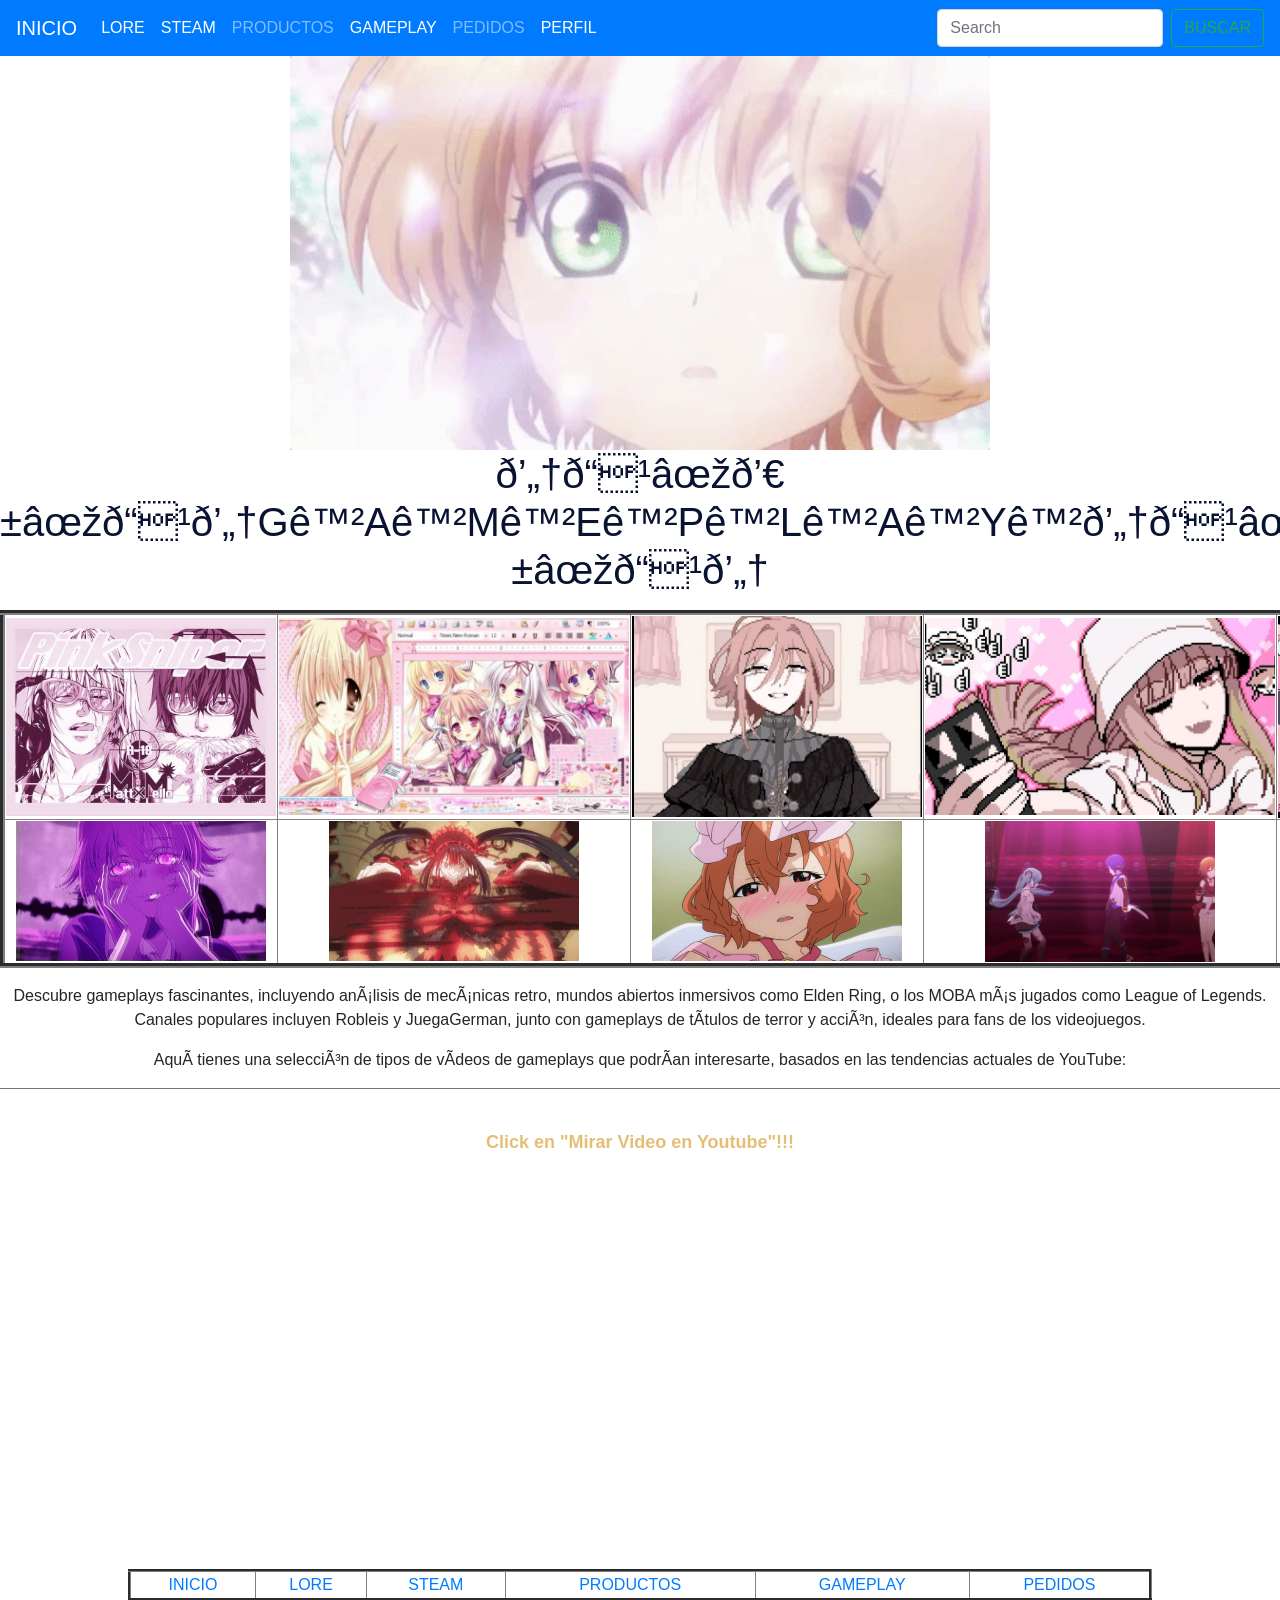
<file: larapag4.html>
<!DOCTYPE html>
<html>
   <head>
       <title>Larapag4</title>
       <link rel="stylesheet" href="https://stackpath.bootstrapcdn.com/bootstrap/4.4.1/css/bootstrap.min.css" integrity="sha384-Vkoo8x4CGsO3+Hhxv8T/Q5PaXtkKtu6ug5TOeNV6gBiFeWPGFN9MuhOf23Q9Ifjh" crossorigin="anonymous">
   </head>
   <Body>
    <nav class="navbar navbar-expand-lg navbar-dark bg-primary">
      <a class="navbar-brand" href="index.html">INICIO</a>
      <button class="navbar-toggler" type="button" data-toggle="collapse" data-target="#navbarTogglerDemo02" aria-controls="navbarTogglerDemo02" aria-expanded="false" aria-label="Toggle navigation">
        <span class="navbar-toggler-icon"></span>
      </button>
      <div class="collapse navbar-collapse" id="navbarTogglerDemo02">
        <ul class="navbar-nav mr-auto mt-2 mt-lg-0">
          <li class="nav-item active">
            <a class="nav-link" href="larapag1.html">LORE<span class="sr-only">(current)</span></a>
          </li>
          <li class="nav-item active">
            <a class="nav-link" href="larapag2.html">STEAM<span class="sr-only">(current)</span></a>
          </li>
          <li class="nav-item">
            <a class="nav-link" href="larapag3.html">PRODUCTOS</a>
          </li>
          <li class="nav-item active">
            <a class="nav-link" href="larapag4.html">GAMEPLAY<span class="sr-only">(current)</span></a>
          </li>
          <li class="nav-item">
            <a class="nav-link" href="pedidos.html">PEDIDOS</a>
          </li>
          <li class="nav-item active">
            <a class="nav-link" href="BIOGRAFIA-1.2.html">PERFIL<span class="sr-only">(current)</span></a>
          </li>
        </ul>
        <form class="form-inline my-2 my-lg-0">
          <input class="form-control mr-sm-2" type="search" placeholder="Search">
          <button class="btn btn-outline-success my-2 my-sm-0" type="submit">BUSCAR</button>
        </form>
      </div>
    </nav>      
            <div align="center"><img src="imagenes/brillo.gif" width="700px"></div>
                 <table width=50% aling=center border=5>
    <tr align=center>
<td align=><img src="imagenes/pink.jpg"width="270px"></td>
<td align=><img src="imagenes/doll.jpg" width="350px"></td>
<td align=><img src="imagenes/hela.jpg" width="290px"></td>
<td align=><img src="imagenes/tsuna.jpg" width="350px"></td>
<td align=><img src="imagenes/kawai.jpg" width="360px"></td>
</div>      
<h1 align="center"><p style="color:rgb(8, 19, 50)";>𒄆𓁹✞𒀱✞𓁹𒄆G꙲A꙲M꙲E꙲P꙲L꙲A꙲Y꙲𒄆𓁹✞𒀱✞𓁹𒄆</h1>

        </ul>
    <tr align=center>
<td align=><img src="imagenes/yuno.gif" width="250pxs"></td>
<td align=><img src="imagenes/rojis.gif" width="250px"></td>
<td align=><img src="imagenes/sonrojo.gif" width="250px"></td>
<td align=><img src="imagenes/mik.gif" width="230px"></td>
<td align=><img src="imagenes/idol.gif" width="250px"></td>
</tr>
</table>
    </tr>
    <div align="center"><p style="color: rgb(0, 0, 0);"></p>Descubre gameplays fascinantes, incluyendo análisis de mecánicas retro, mundos abiertos inmersivos como Elden Ring, o los MOBA más jugados como League of Legends. Canales populares incluyen Robleis y JuegaGerman, junto con gameplays de títulos de terror y acción, ideales para fans de los videojuegos.
       <div align="center"><p style="color: rgb(0, 0, 0);"></p><div align="center"><p style="color: rgb(0, 0, 0);"></p> Aquí tienes una selección de tipos de vídeos de gameplays que podrían interesarte, basados en las tendencias actuales de YouTube:
                    <center>
                    <hr align="center" width="100%" size="10" noshade>
                    <BR>
                    <font color="E5BE76" size="4" style="font-family:inherit">
                    <B>Click en "Mirar Video en Youtube"!!!</B> <BR><br>
                        </font>
                <iframe width="560" height="315" src="https://www.youtube.com/embed/d4k5R11_e-Q?si=mnpaLTHXnUuL6SPo" title="YouTube video player" frameborder="0" allow="accelerometer; autoplay; clipboard-write; encrypted-media; gyroscope; picture-in-picture; web-share" referrerpolicy="strict-origin-when-cross-origin" allowfullscreen></iframe>
                    <iframe width="560" height="315" src="https://www.youtube.com/embed/_rWm3R24O2g?si=imLetZz8ltC7rwrL" title="YouTube video player" frameborder="0" allow="accelerometer; autoplay; clipboard-write; encrypted-media; gyroscope; picture-in-picture; web-share" referrerpolicy="strict-origin-when-cross-origin" allowfullscreen></iframe>
                    <p align="center">
                    <font color="E5BE76" size="3" style="font-family:inherit">
                        <ul> 
                        </ul>
                    </td>
                </tr>  
                </table><br>
<body bgcolor=#F985E9>
        </table><br>

<table width=80% align=center border=3>
  <tr>
<td align="center"><a href="index.html">INICIO</a></td>
<td align="center"><a href="larapag1.html">LORE</a></td>
<td align="center"><a href="larapag2.html">STEAM</a></td>
<td align="center"><a href="larapag3.html">PRODUCTOS</a></td>
<td align="center"><a href="larapag4.html">GAMEPLAY</a></td>
<td align="center"><a href="pedidos.html">PEDIDOS</a></td>
</tr>
</table><br>
<script src="https://code.jquery.com/jquery-3.4.1.slim.min.js" integrity="sha384-J6qa4849blE2+poT4WnyKhv5vZF5SrPo0iEjwBvKU7imGFAV0wwj1yYfoRSJoZ+n" crossorigin="anonymous"></script>
<script src="https://cdn.jsdelivr.net/npm/popper.js@1.16.0/dist/umd/popper.min.js" integrity="sha384-Q6E9RHvbIyZFJoft+2mJbHaEWldlvI9IOYy5n3zV9zzTtmI3UksdQRVvoxMfooAo" crossorigin="anonymous"></script>
<script src="https://stackpath.bootstrapcdn.com/bootstrap/4.4.1/js/bootstrap.min.js" integrity="sha384-wfSDF2E50Y2D1uUdj0O3uMBJnjuUD4Ih7YwaYd1iqfktj0Uod8GCExl3Og8ifwB6" crossorigin="anonymous"></script>
   </body>
</html>
</file>
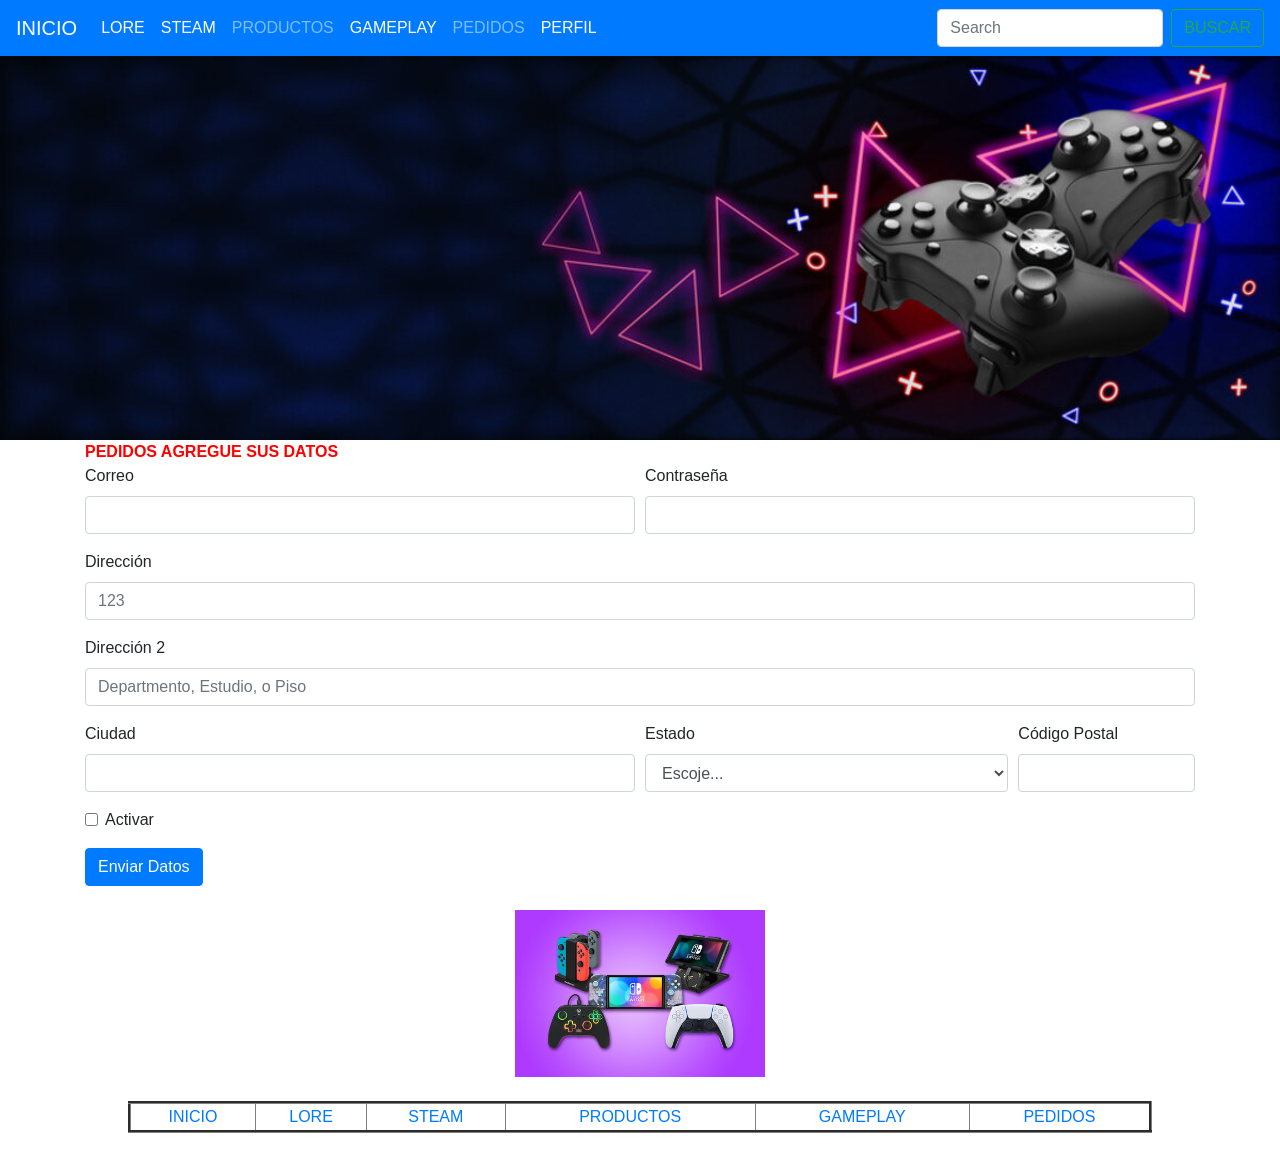
<file: pedidos.html>
<!DOCTYPE html>
<html>
<head>
  <title>PEDIDOS</title>
  <link rel="stylesheet" href="https://stackpath.bootstrapcdn.com/bootstrap/4.4.1/css/bootstrap.min.css" integrity="sha384-Vkoo8x4CGsO3+Hhxv8T/Q5PaXtkKtu6ug5TOeNV6gBiFeWPGFN9MuhOf23Q9Ifjh" crossorigin="anonymous">
</head>
<body>
  <nav class="navbar navbar-expand-lg navbar-dark bg-primary">
    <a class="navbar-brand" href="index.html">INICIO</a>
    <button class="navbar-toggler" type="button" data-toggle="collapse" data-target="#navbarTogglerDemo02" aria-controls="navbarTogglerDemo02" aria-expanded="false" aria-label="Toggle navigation">
      <span class="navbar-toggler-icon"></span>
    </button>
    <div class="collapse navbar-collapse" id="navbarTogglerDemo02">
      <ul class="navbar-nav mr-auto mt-2 mt-lg-0">
        <li class="nav-item active">
          <a class="nav-link" href="larapag1.html">LORE<span class="sr-only">(current)</span></a>
        </li>
        <li class="nav-item active">
          <a class="nav-link" href="larapag2.html">STEAM<span class="sr-only">(current)</span></a>
        </li>
        <li class="nav-item">
          <a class="nav-link" href="larapag3.html">PRODUCTOS</a>
        </li>
        <li class="nav-item active">
          <a class="nav-link" href="larapag4.html">GAMEPLAY<span class="sr-only">(current)</span></a>
        </li>
        <li class="nav-item">
          <a class="nav-link" href="pedidos.html">PEDIDOS</a>
        </li>
        <li class="nav-item active">
          <a class="nav-link" href="BIOGRAFIA-1.2.html">PERFIL<span class="sr-only">(current)</span></a>
        </li>
      </ul>
      <form class="form-inline my-2 my-lg-0">
        <input class="form-control mr-sm-2" type="search" placeholder="Search">
        <button class="btn btn-outline-success my-2 my-sm-0" type="submit">BUSCAR</button>
      </form>
    </div>
  </nav>      
  <img src="imagenes/bannerrr.jpg" WIDTH="100%" ALIGN="center">
<div class="container">
  <div class="row">
    <div class="col">
    <font zise="10" color="red"><b>PEDIDOS AGREGUE SUS DATOS</b></font>
<form>
  <div class="form-row">
    <div class="form-group col-md-6">
      <label for="inputEmail4">Correo</label>
      <input type="email" class="form-control" id="inputEmail4">
    </div>
    <div class="form-group col-md-6">
      <label for="inputPassword4">Contrase&ntilde;a</label>
      <input type="password" class="form-control" id="inputPassword4">
    </div>
  </div>
  <div class="form-group">
    <label for="inputAddress">Direcci&oacute;n</label>
    <input type="text" class="form-control" id="inputAddress" placeholder="123">
  </div>
  <div class="form-group">
    <label for="inputAddress2">Direcci&oacute;n 2</label>
    <input type="text" class="form-control" id="inputAddress2" placeholder="Departmento, Estudio, o Piso">
  </div>
  <div class="form-row">
    <div class="form-group col-md-6">
      <label for="inputCity">Ciudad</label>
      <input type="text" class="form-control" id="inputCity">
    </div>
    <div class="form-group col-md-4">
      <label for="inputState">Estado</label>
      <select id="inputState" class="form-control">
        <option selected>Escoje...</option>
        <option>Baja California</option>
        <option>Baja California Sur</option>
      </select>
    </div>
    <div class="form-group col-md-2">
      <label for="inputZip">C&oacute;digo Postal</label>
      <input type="text" class="form-control" id="inputZip">
    </div>
  </div>
  <div class="form-group">
    <div class="form-check">
      <input class="form-check-input" type="checkbox" id="gridCheck">
      <label class="form-check-label" for="gridCheck">
        Activar
      </label>
    </div>
  </div>
  <button type="submit" class="btn btn-primary">Enviar Datos</button>
</form>
 </div>
</div>
</div>
<br>

<div align="center"><img src="imagenes/productos.jpeg" width="250px"></div>

<table width=80% align=center border=3>
   <br>
  <tr>
<td align="center"><a href="index.html">INICIO</a></td>
<td align="center"><a href="larapag1.html">LORE</a></td>
<td align="center"><a href="larapag2.html">STEAM</a></td>
<td align="center"><a href="larapag3.html">PRODUCTOS</a></td>
<td align="center"><a href="larapag4.html">GAMEPLAY</a></td>
<td align="center"><a href="pedidos.html">PEDIDOS</a></td>
</tr>
</table><br>
</body>
</html>
</file>
<file: css/estilos-1.2.css>
*{
    padding:0;
    margin:0;
}

body{
    font-family: "Calibri light";  
}

.contenedor{
    background: rgb(15, 16, 17);
    width: 80%;
    margin: auto;
}

header{
    height: 400px;
    background-image: url("../img/jueguin.jpg");
    background-position: center;
    background-size: cover;
}

main{
    background: rgb(240, 186, 236);
    padding: 20px 30px;
}

main .foto{
    width: 150px;
    height: 150px;
    background-color: teal;
    border-radius: 50%;
    margin: -90px 0 20px 0;
    border: 6px solid #ffffff;

}

h1 {
    text-align: center;
    color: #a60774;
}

/* Contenedor Principal con Grid */
.contenedor-grid {
    display: grid;
    /* Crea exactamente 5 columnas de igual tamaño */
    grid-template-columns: repeat(5, 1fr); 
    /* Margen entre las "cajas" (Propiedad Margin del Modelo de Caja) */
    gap: 15px; 
    max-width: 1200px;
    margin: 0 auto; /* Centra la tabla en la pantalla */
}

/* Estilo de cada "Caja" de producto */
.producto {
    border: 1px solid #ddd;
    background: #e5e1e1;
    display: flex;
    flex-direction: column;
    transition: transform 0.2s;
}

.producto:hover {
    border-color: #d8d7d7;
    transform: translateY(-5px); /* Efecto sutil al pasar el mouse */
}

/* Ajuste de Imágenes */
.producto img {
    width: 100%;
    height: auto;
    display: block;
    object-fit: cover;
}

/* Información inferior */
.info {
    padding: 10px;
    text-align: left;
}

.info h3 {
    font-size: 14px;
    margin: 5px 0;
    text-transform: uppercase;
    color: #555;
}

.info p {
    font-size: 13px;
    font-weight: bold;
    margin: 0;
    color: #000;
}


.enlace-invisible {
    text-decoration: none;
    color:inherit;
    display: flex;
    flex-direction: column;
    height: 100%;
}


/****Boton*****/


.boton a{
    background: #ef2fc5;
    text-decoration: none; /*quita subrayado*/
    color:white;
    font-size: 18px;
    display: block;
    padding: 15px 10px;
    border-radius: 5px;
    width:100px;
    margin:15px auto;
    text-align:center;
}

.boton a:hover{
    background: rgb(253, 149, 235);
}

/******FOOTER******/
footer{
    background: #020202;
    padding: 30px;

}

footer p{
    color:white;
    text-align: center;
}

main .foto img{
    width:100%;
    border-radius:50%;

}

footer{
    background: #93dedd;
    text-align: center;
    padding: 25px;
    color: #000000
}
</file>
<file: css/estilolara.css>
*{
    padding:0;
    margin:0;
    box-sizing: border-box;
}


body{
    font-family: "Roboto", sans-serif;
}

.contenedor{
    width:80%;
    margin:0 auto;
}

header{
    width: 100%;
    height: 500px;
    background: url('../img/portada.jpg');
    background-size: cover; /*Abarca el 100% de la imagen*/
    background-position: center center;
}
/*main{
    background:red;
}*/

/***Foto de perfil***/
main .perfil{
    width: 150px;
    height: 150px;
    background: gray;
    border:8px solid rgb(38, 225, 163);
    border-radius: 50%;
   

    margin: -95px auto 10px auto;
}

main .perfil img{
    width:100%;
    border-radius: 50%;
}

main .texto h2{
    text-align:center;
    font-size: 35px;
    margin:10px 0;
}

main .texto p{
    font-size: 16px;
    font-style: italic;
    margin-bottom: 15px;
    text-align: justify;
}

/****Boton*****/


.boton a{
    background: rgb(38, 225, 163);
    text-decoration: none; /*quita subrayado*/
    color:white;
    font-size: 18px;
    display: block;
    padding: 15px 10px;
    border-radius: 5px;
    width:100px;
    margin:15px auto;
    text-align:center;
}

.boton a:hover{
    background: #e475bb;
}

/******FOOTER******/
footer{
    background: #e664e8;
    padding: 30px;

}

footer p{
    color:white;
    text-align: center;
}
</file>
